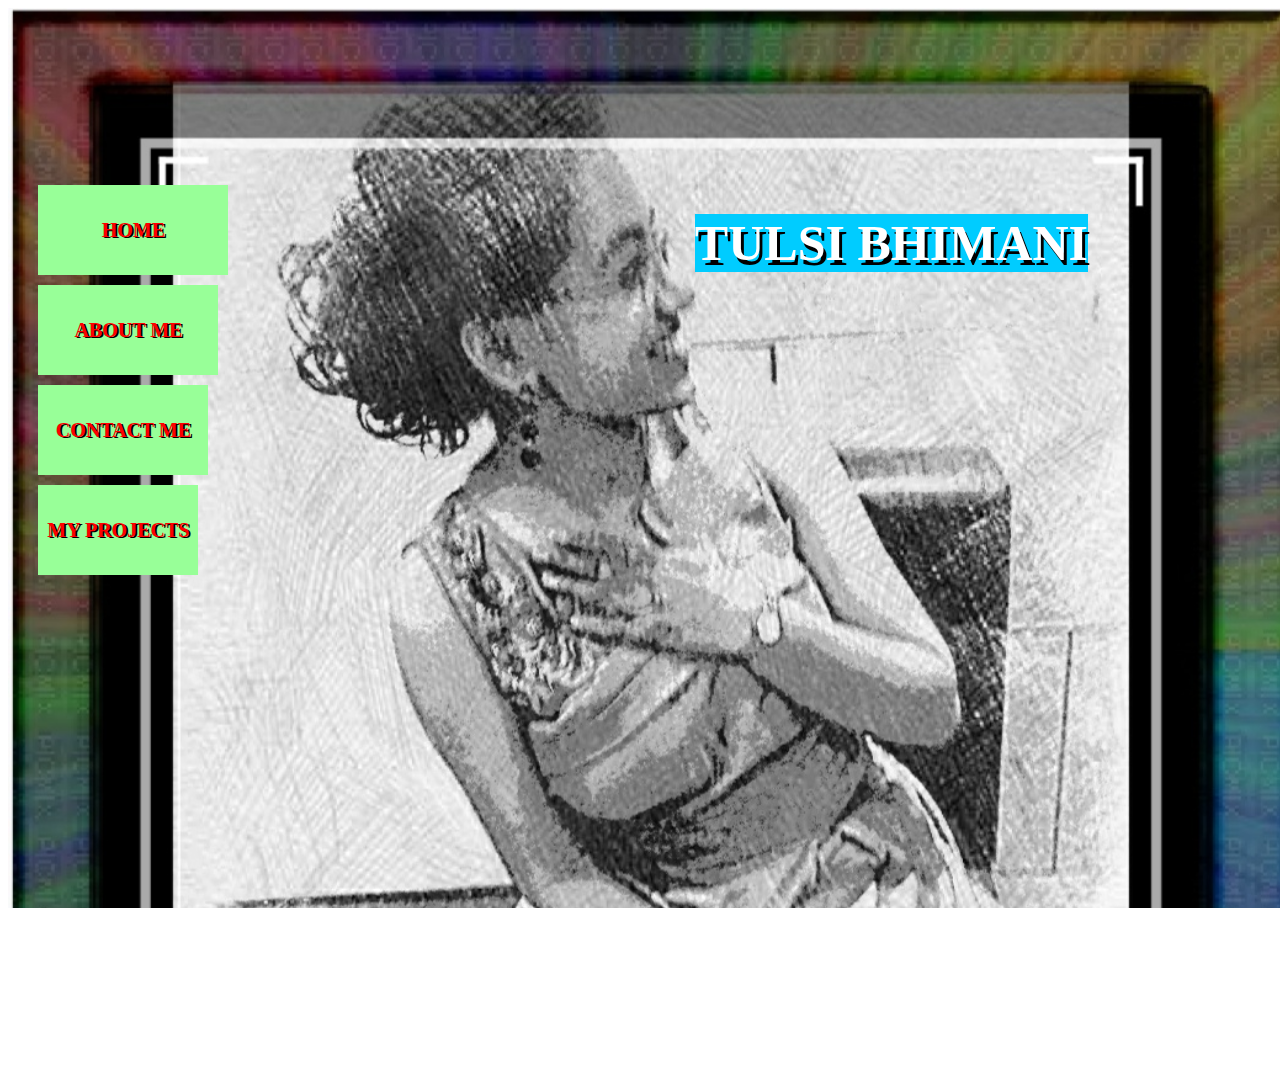
<file: index.html>
<!DOCTYPE html>
<html>
<head>
<meta name="viewport" content="width=device-width,initial-scale=1.0">

<link rel="stylesheet" type="text/css" href="style.css">
<title>portfolio</title>

</head>
<body>
	<div class="bg">
<div class="nav">
	<a class="h" href="index.html">HOME</a>
	<a class="ab" href="aboutme.html">ABOUT ME</a>
	<a class="c" href="contactme.html">CONTACT ME</a>
	<a class="mp" href="myprojects.html">MY PROJECTS</a>

	
</div>	
<h1>TULSI BHIMANI</h1>
		
			
	</div>	
</body>
</html>
</file>
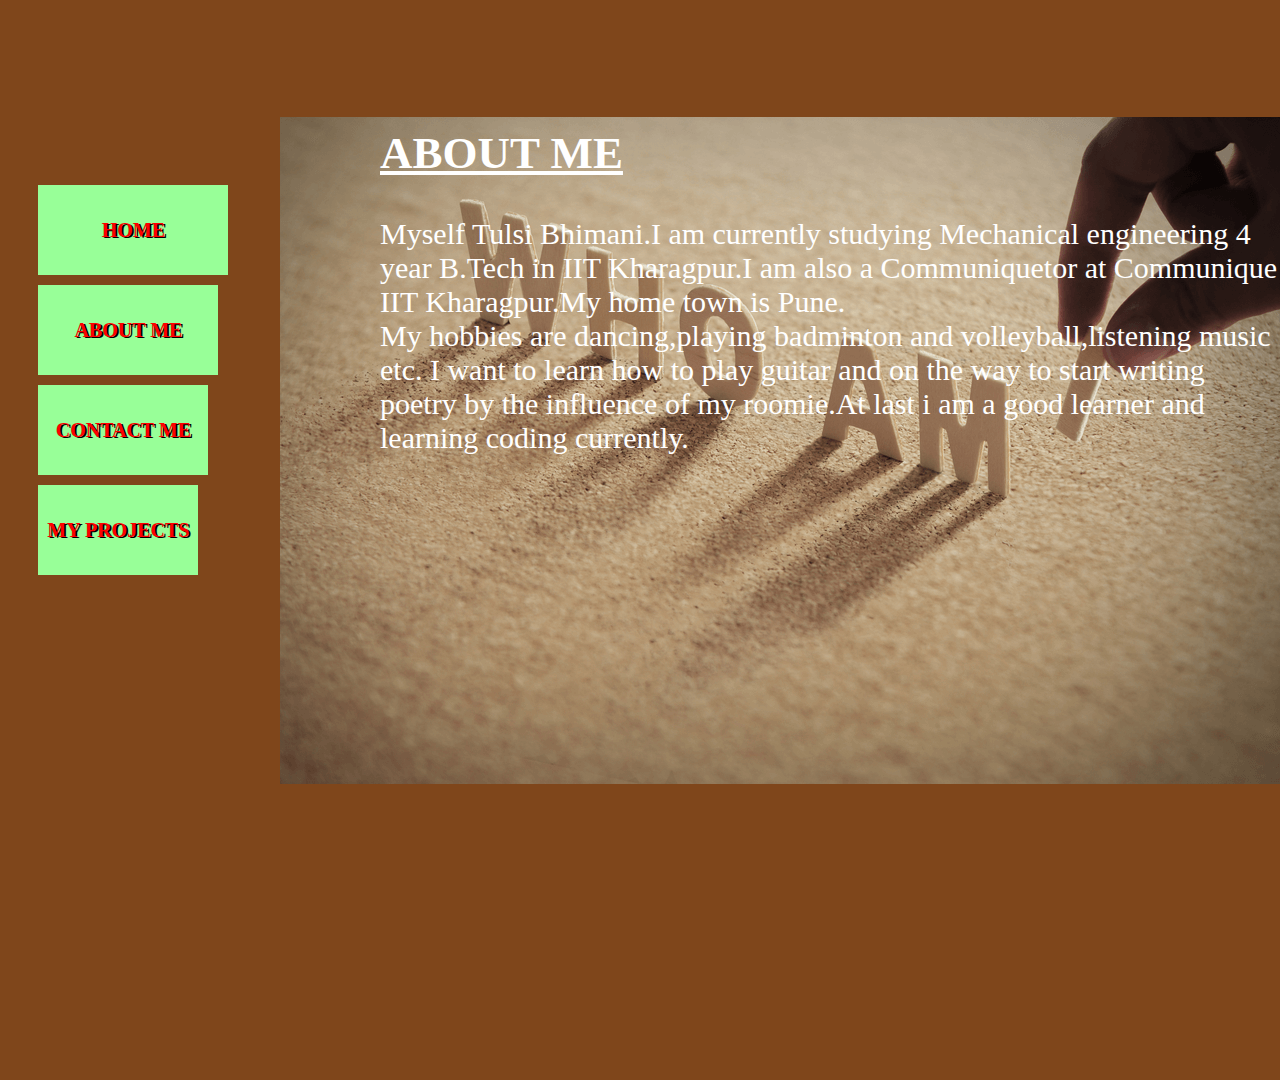
<file: aboutme.html>
<!DOCTYPE html>
	<html>
	<head>
	<meta name="viewport" content="width=device-width,initial-scale=1.0">
	
		<link rel="stylesheet" type="text/css" href="style.css">
		<title>About me</title>
	</head>
	<body class="bg2">
		
		<div class="nav">
	<a class="h" href="index.html">HOME</a>
	<a class="ab" href="aboutme.html">ABOUT ME</a>
	<a class="c" href="contactme.html">CONTACT ME</a>
	<a class="mp" href="myprojects.html">MY PROJECTS</a>
</div>
<div class="aboutme1">
	<h2><U>ABOUT ME</U><BR></h2>
		Myself Tulsi Bhimani.I am currently studying Mechanical engineering 4 year B.Tech  in IIT Kharagpur.I am also a Communiquetor at Communique IIT Kharagpur.My home town is Pune.<br>
		My hobbies are dancing,playing badminton and volleyball,listening music etc.
		I want to learn how to play guitar and on the way to start writing poetry by the influence of my roomie.At last i am a good learner and learning coding currently.
	</div>
	
	</body>
	</html>
</file>
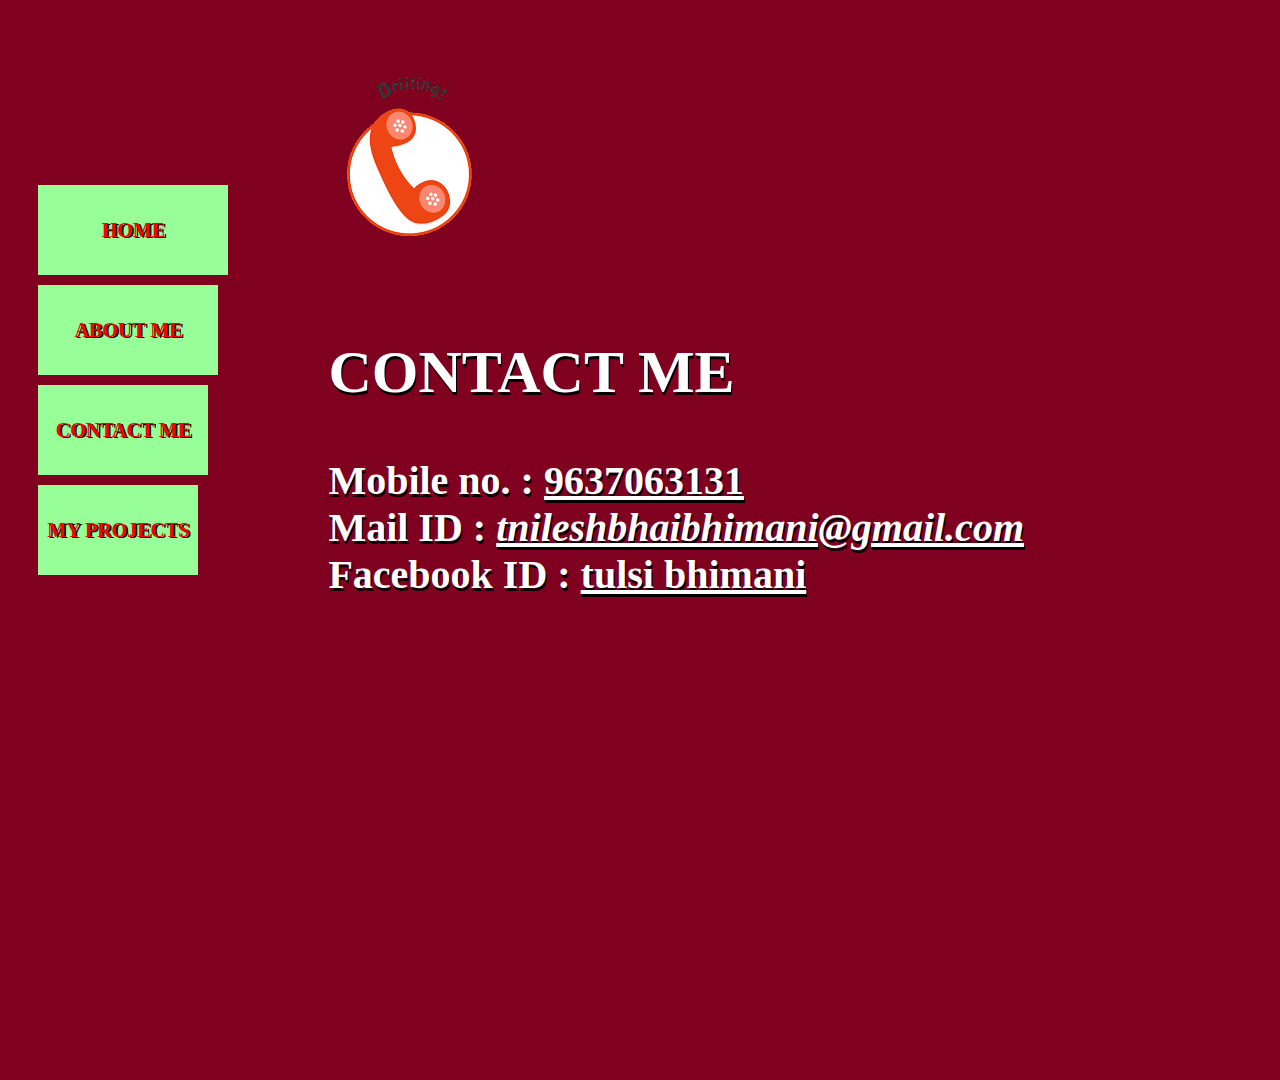
<file: contactme.html>
<!DOCTYPE html>
<html>
<head>
<meta name="viewport" content="width=device-width,initial-scale=1.0">

	<link rel="stylesheet" type="text/css" href="style.css">
	<title>Contact details</title>
</head>
<body class="cme">
	

	<div class="nav">
	<a class="h" href="index.html">HOME</a>
	<a class="ab" href="aboutme.html">ABOUT ME</a>
	<a class="c" href="contactme.html">CONTACT ME</a>
	<a class="mp" href="myprojects.html">MY PROJECTS</a>
</div>
<div class="cm">
	<H2>CONTACT ME</H2>
	Mobile no. : <u>9637063131</u>
	<br>
	Mail ID : <u><em>tnileshbhaibhimani@gmail.com</em></u>
	<br>
	Facebook ID : <u>tulsi bhimani</u>

	
</div>





</body>
</html>
</file>
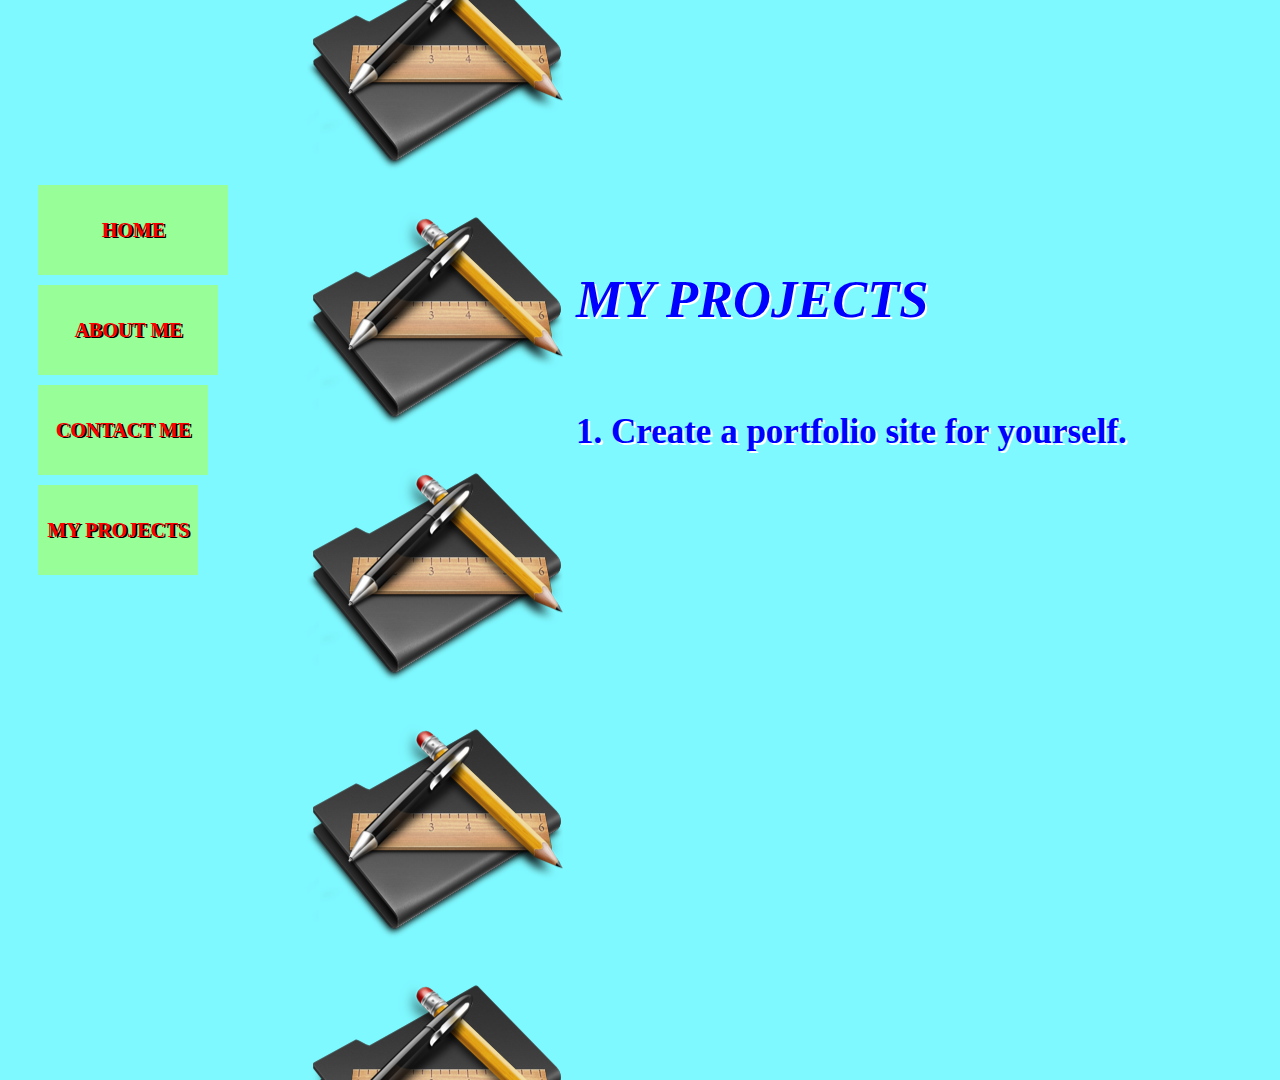
<file: myprojects.html>
<!DOCTYPE html>
<html>
<head>
<meta name="viewport" content="width=device-width,initial-scale=1.0">

	<link rel="stylesheet" type="text/css" href="style.css">
	<title></title>
</head>
<body class="mypro">
	<div class="nav">
	<a class="h" href="index.html">HOME</a>
	<a class="ab" href="aboutme.html">ABOUT ME</a>
	<a class="c" href="contactme.html">CONTACT ME</a>
	<a class="mp" href="myprojects.html">MY PROJECTS</a>
</div>
<div class="mp1">
	<h2><b><em>MY PROJECTS</b></em></h2>
	<br>
	1. Create a portfolio site for yourself.
</div>




</body>
</html>
</file>
<file: style.css>
html, body{
	width: 100%;
	height: 100%;
	font-size: 10vw;
	font-weight: normal;
}


	.bg{background-image: url(image3.jpg);
	background-repeat: no-repeat;
	background-size: cover;
	height: 100%;
	width: 100%;
}
.nav{
	width: 200px;
	height: 100%;
	position: absolute;
	top: 20%;
	left: 3%;
}
.nav a{
	text-decoration: none;
	font-size: 20px;
	font-family: serif;
	font-weight: bold;
	text-shadow: 2px 1px black;
	display:inline-block;
	background-color: #98ff98;
	color: red;
	text-align: center;
	line-height: 90px;
	height: 90px;
	margin: 5px 0;
	float: left;
	transition: 300ms;
}
 .nav a:hover{
	background-color: #4b0082;
	color: white;
	width: 100%;

}
.h{
	width: 95%;
}
.ab{
	width: 90%;
}
.c{
	width: 85%;
}
.mp{
	width: 80%;
}
h1{
	font-family: comic sans ms;
color: white;
position: absolute;
top:20%;
right: 15%;
font-size: 50px;
text-decoration: italic;
background-color: #00ccff;
text-shadow: 3px 5px #000000;
}
.aboutme1
{
	position: absolute;
font-family: cursive;
font-size: 30px;

right: 0%;
top: 10%;
width: 900px;
min-height: 500px;
height: auto;
color: white;
}
.cm{
	position: absolute;
	right: 20%;
	top: 32%;
	height: auto;
	color: white;
	font-weight: bold;
	font-size: 40px;
	text-shadow: 1px 3px black;
	
}
.mp1{
	position: absolute;
	left: 45%;
	top: 25%;
	height: auto;
	text-shadow: 2px 2px white;
	font-weight: bold;
	font-size: 35px;
	color: blue;
	font-family: times new roman;
}
.cme{
	background-image: url(contact.gif);
	max-width: 100%;
	height: auto;
	background-color: #800020;
	background-repeat: no-repeat;
	background-position: 30% 10%;
	
	

}

.mypro{
	background-image: url(image5.png);
	max-width: 100%;
	height: auto;
	background-repeat: repeat-y;
	background-position: 30% 30%;
	background-color: #7EF9FF; 
}
.bg2{
	background-image: url(myself.png);
	max-width: 100%;
	height: auto;
	background-repeat: no-repeat;
	background-position: right;
	background-color: #7f461b;
	
	
}
























}
</file>
